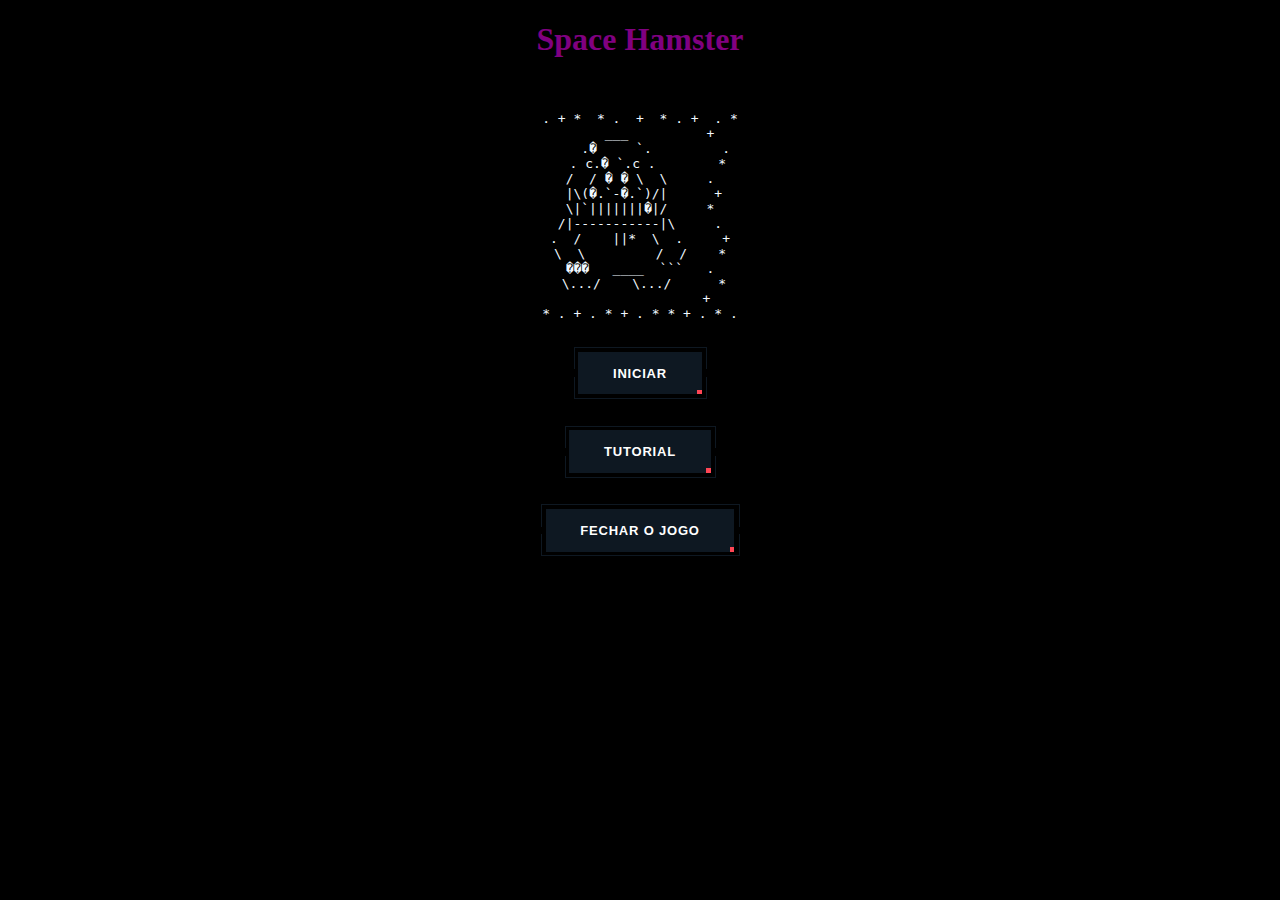
<file: index.html>
<!DOCTYPE html>
<html lang="pt-br">
<head>
    <meta charset="UTF-8">
    <meta http-equiv="X-UA-Compatible" content="IE=edge">
    <meta name="viewport" content="width=device-width, initial-scale=1.0">
    <link rel="stylesheet" href="menu.css">
    <title>Calabreso's Dungeon</title>
</head>
<body class="corpo">
    <center>
    <div class="titulo">
    <h1>Space Hamster</h1>
</div>
<br>
<pre style="color: aliceblue;">. + *  * .  +  * . +  . *
     ___          +
    .�     `.	      .
  . c.� `.c .        *
/  / � � \  \     .
 |\(�.`-�.`)/|      +
 \|`|||||||�|/     * 
/|-----------|\     .
.  /    ||*  \  .     +
\  \         /  /    *
���   ____  ```   .
 \.../    \.../      *
                 +
* . + . * + . * * + . * .</pre>
<br>
<div class="butao">
    <div class="button-borders">
     <button class="primary-button" onclick="abrir()"> INICIAR
        </button>
      </div>
<br>
<br>
<div class="button-borders2">
    <button class="primary-button2" onclick="tutorial()"> TUTORIAL
    </button>
  </div>
<br>
<br>
<div class="button-borders3">
    <button class="primary-button3" onclick="sair()"> FECHAR O JOGO
    </button>
  </div>
</div>
</center>

</body>
</html>
<script src="menu.js"></script>
</file>
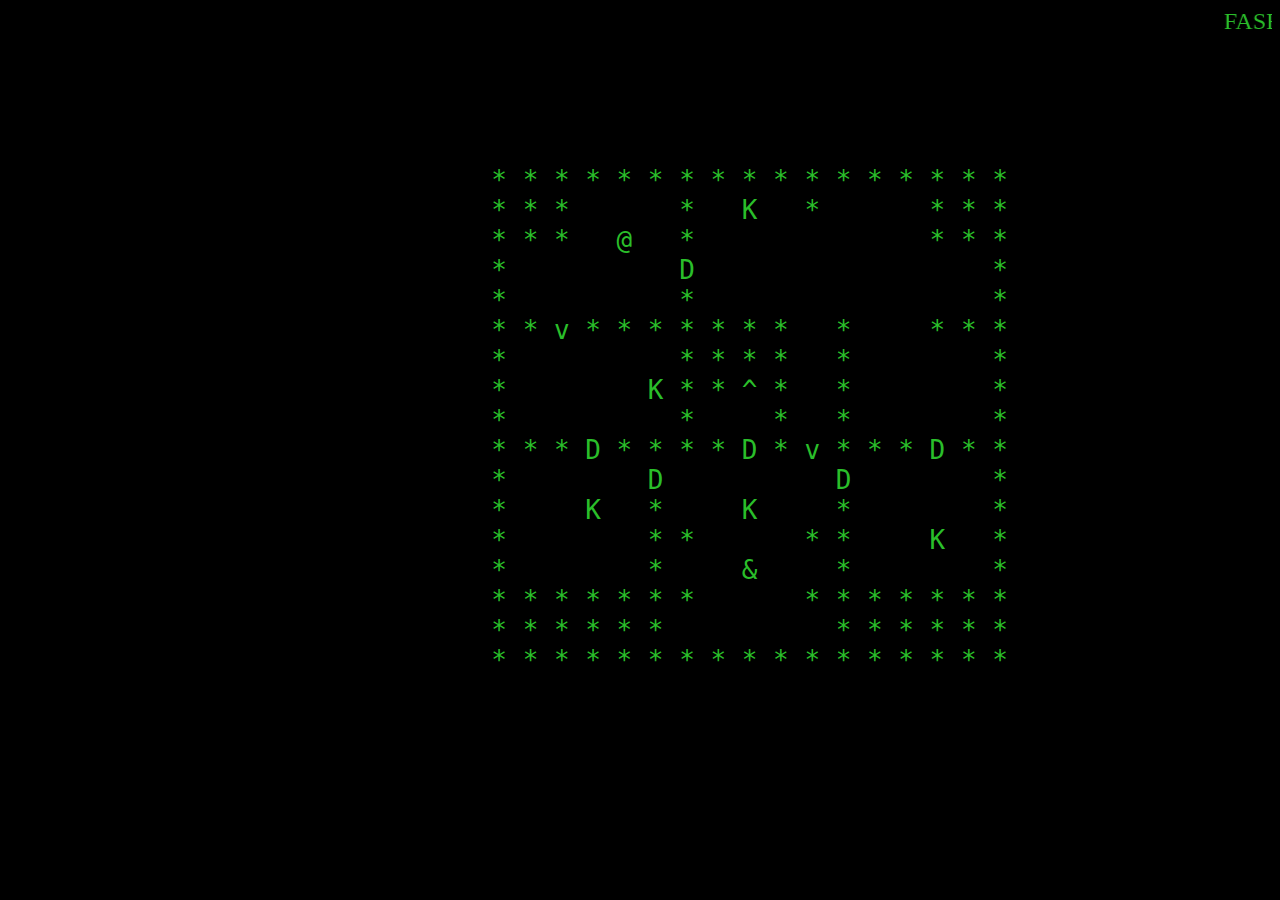
<file: fase-1.html>
<!DOCTYPE html>
<html lang="en">
<head>
    <meta charset="UTF-8">
    <meta http-equiv="X-UA-Compatible" content="IE=edge">
    <meta name="viewport" content="width=device-width, initial-scale=1.0">
    <title>Document</title>
</head>
    <body style="background-color: black;">

        <marquee style="color:rgb(42, 190, 42); font-size: x-large;">FASE 1 | M para retornar ao menu</marquee>
        <div id="caixa1" style="margin-top: 10%; margin-left: 37%;background-color: black; width: 25%;">
        <center>
            <pre id="1" style="font-size: xx-large; color:rgb(42, 190, 42);"></pre>
        </center>
        </div>
        
    </body> 
</html>
<script src="fase-1.js"></script>
</file>
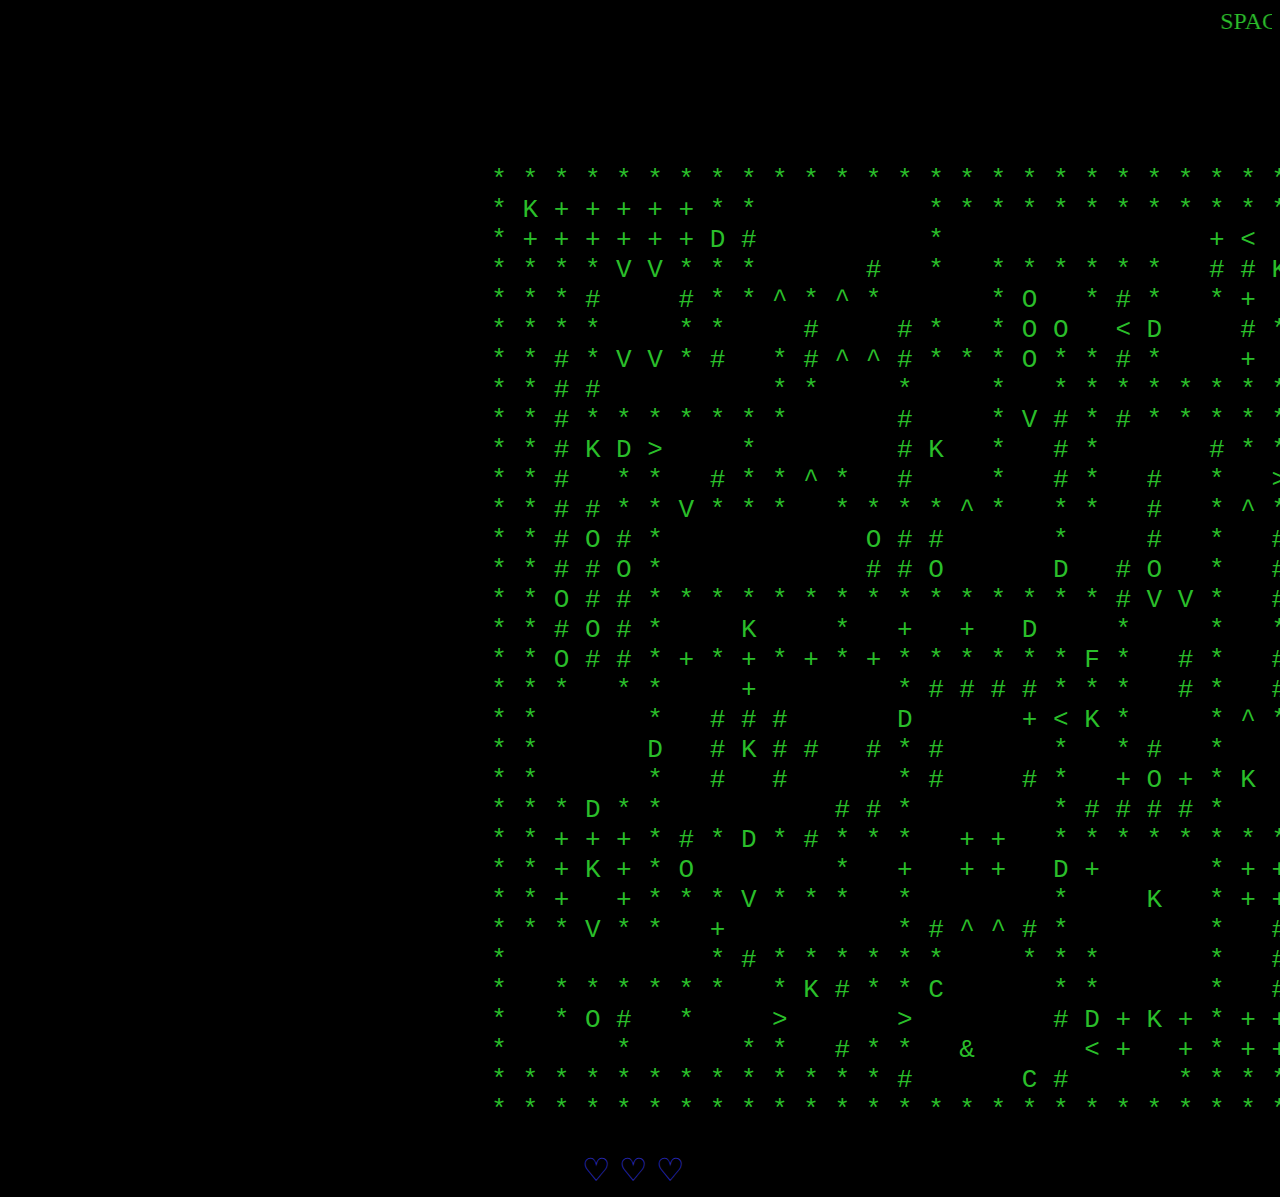
<file: fase-2.html>
<!DOCTYPE html>
<html lang="en">
<head>
    <meta charset="UTF-8">
    <meta http-equiv="X-UA-Compatible" content="IE=edge">
    <meta name="viewport" content="width=device-width, initial-scale=1.0">
    <title>Document</title>
</head>
<body style="background-color: black;">

    <marquee style="color:rgb(42, 190, 42); font-size: x-large;">SPACE HAMSTER | M para retornar ao menu</marquee>
    <div id="caixa1" style="margin-top: 10%; margin-left: 37%;background-color: black; width: 25%;">
    <center>
        <pre id="1" style="font-size: xx-large; color:rgb(42, 190, 42);"></pre>
        <label id="life" style="color: rgb(42, 42, 190); font-size: xx-large;">♡ ♡ ♡</label>
    </center>
    </div>
    
</body>
</html>
<script src="fase-2.js"></script>
</file>
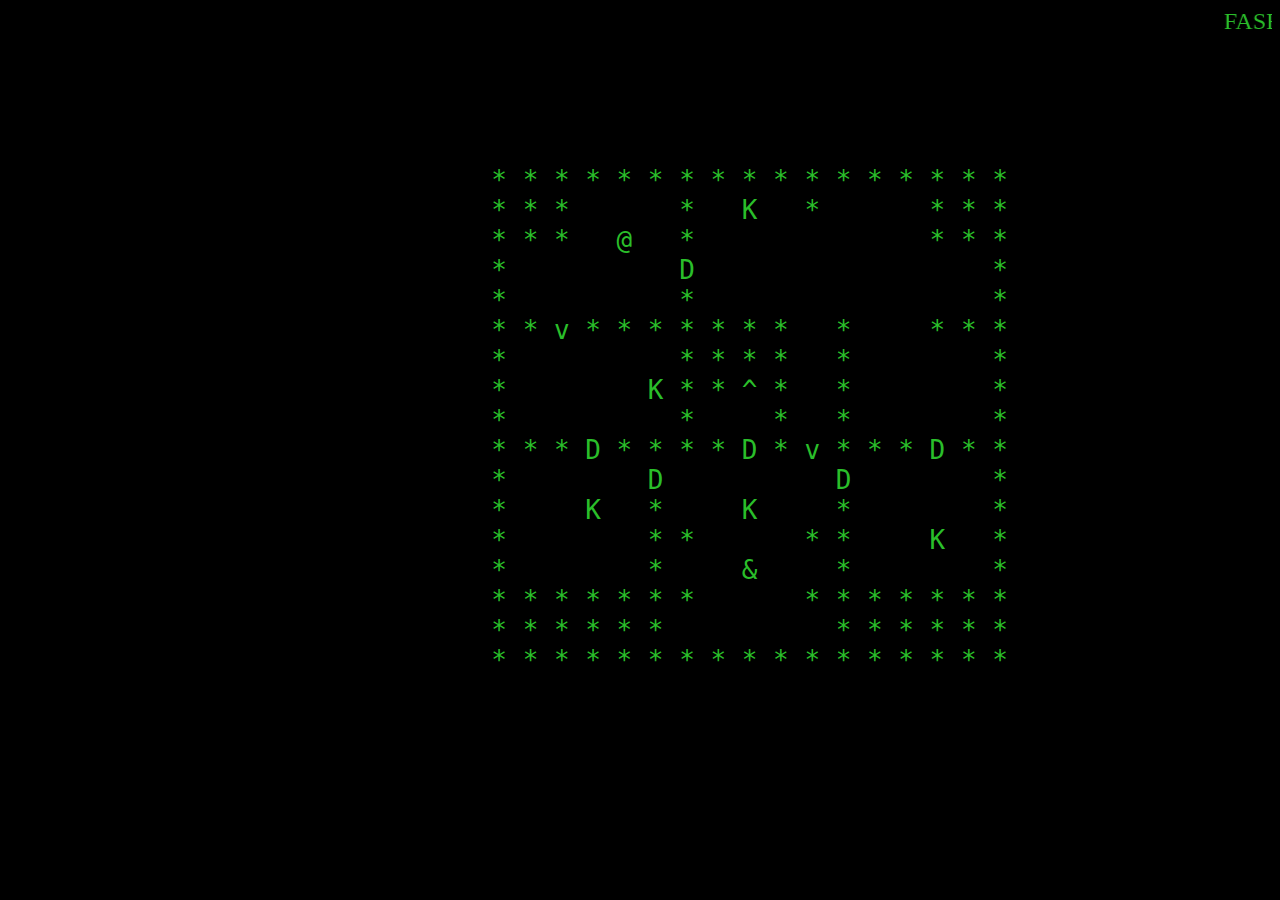
<file: fase1.html>
<!DOCTYPE html>
<html lang="en">
<head>
    <meta charset="UTF-8">
    <meta http-equiv="X-UA-Compatible" content="IE=edge">
    <meta name="viewport" content="width=device-width, initial-scale=1.0">
    <title>Document</title>
</head>
    <body style="background-color: black;">

        <marquee style="color:rgb(42, 190, 42); font-size: x-large;">FASE 1 | M para retornar ao menu</marquee>
        <div id="caixa1" style="margin-top: 10%; margin-left: 37%;background-color: black; width: 25%;">
        <center>
            <pre id="1" style="font-size: xx-large; color:rgb(42, 190, 42);"></pre>
        </center>
        </div>
        
    </body> 
</html>
<script src="fase-1.js"></script>
</file>
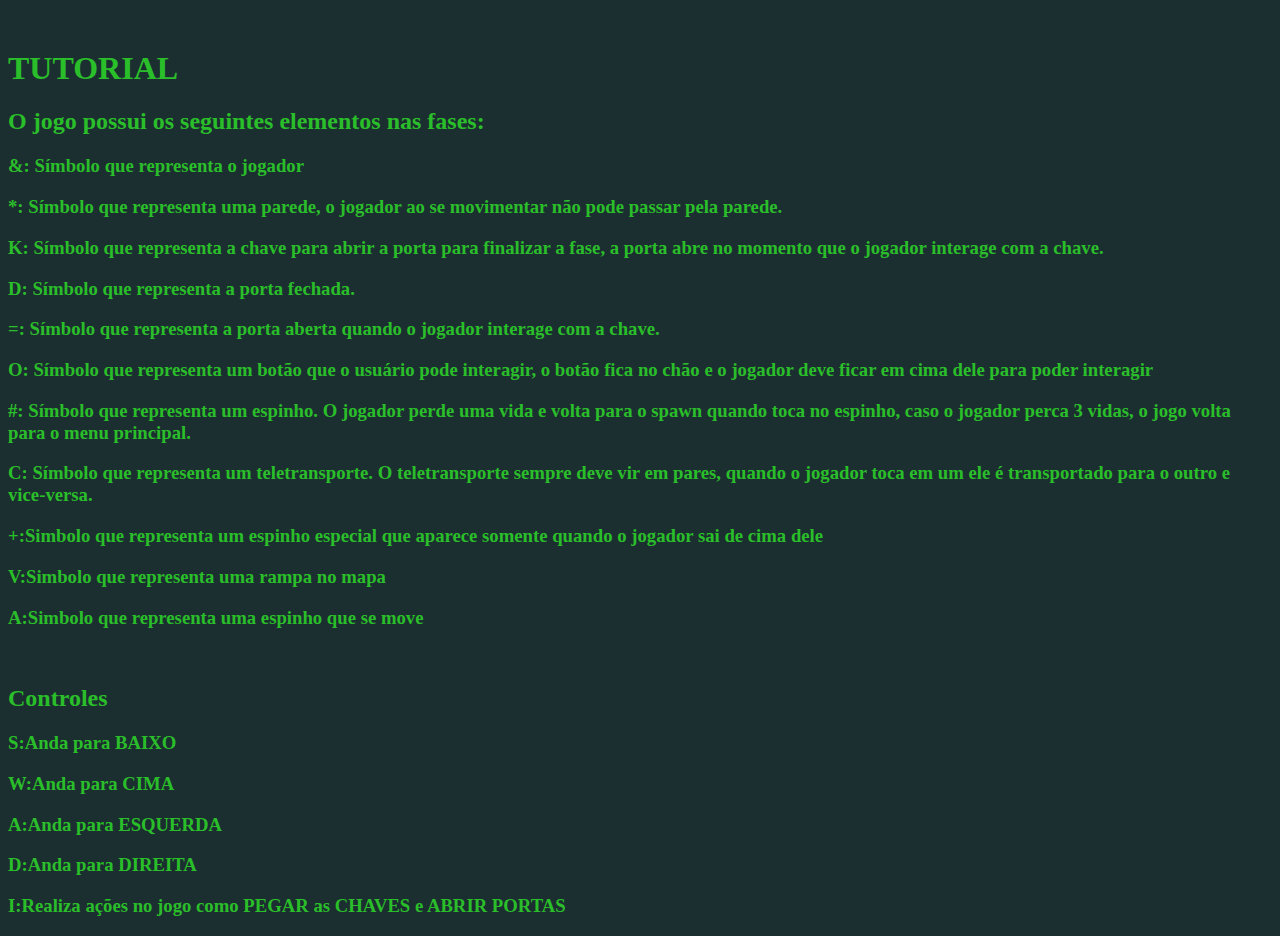
<file: tutorial final.html>
<!DOCTYPE html>
<html lang="en">
<head>
    <meta charset="UTF-8">
    <meta http-equiv="X-UA-Compatible" content="IE=edge">
    <meta name="viewport" content="width=device-width, initial-scale=1.0">
    <title>TUTORIAL</title>
</head>
<body style="background-color: rgb(28, 47, 48);">
<h1 style="margin-top: 50px; color:rgb(42, 190, 42); font-size: largers;">TUTORIAL</h1>
<h2 style="color:rgb(42, 190, 42) ;">O jogo possui os seguintes elementos nas fases:</h2>
<h3 style="color:rgb(42, 190, 42) ;">&: Símbolo que representa o jogador</h3>
<h3 style="color:rgb(42, 190, 42) ;">*: Símbolo que representa uma parede, o jogador ao se movimentar não pode passar pela parede.</h3>
<h3 style="color:rgb(42, 190, 42) ;">K: Símbolo que representa a chave para abrir a porta para finalizar a fase, a porta abre no momento que o jogador interage com a chave.</h3>
<h3 style="color:rgb(42, 190, 42) ;">D: Símbolo que representa a porta fechada.</h3>
<h3 style="color:rgb(42, 190, 42) ;">=: Símbolo que representa a porta aberta quando o jogador interage com a chave.</h3>
<h3 style="color:rgb(42, 190, 42) ;">O: Símbolo que representa um botão que o usuário pode interagir, o botão fica no chão e o jogador deve ficar em cima dele para poder interagir</h3>
<h3 style="color:rgb(42, 190, 42) ;">#: Símbolo que representa um espinho. O jogador perde uma vida e volta para o spawn quando toca no espinho, caso o jogador perca 3 vidas, o jogo volta para o menu principal.</h3>
<h3 style="color:rgb(42, 190, 42) ;">C: Símbolo que representa um teletransporte. O teletransporte sempre deve vir em pares, quando o jogador toca em um ele é transportado para o outro e vice-versa.</h3>
<h3 style="color:rgb(42, 190, 42) ;">+:Simbolo que representa um espinho especial que aparece somente quando o jogador sai de cima dele</h3>
<h3 style="color:rgb(42, 190, 42) ;">V:Simbolo que representa uma rampa no mapa</h3>
<h3 style="color:rgb(42, 190, 42) ;">A:Simbolo que representa uma espinho que se move</h3>

<br>
<h2 style="color:rgb(42, 190, 42) ;">Controles</h2>
<h3 style="color:rgb(42, 190, 42) ;">S:Anda para BAIXO</h3>
<h3 style="color:rgb(42, 190, 42) ;">W:Anda para CIMA</h3>
<h3 style="color:rgb(42, 190, 42) ;">A:Anda para ESQUERDA</h3>
<h3 style="color:rgb(42, 190, 42) ;">D:Anda para DIREITA </h3>
<h3 style="color:rgb(42, 190, 42) ;">I:Realiza ações no jogo como PEGAR as CHAVES e ABRIR PORTAS </h3>
</body>
</html>
</file>
<file: menu.css>
body{
    background-color: black;
}

h1{
    color: purple;
    font-family: cursive;
}



.primary-button {
    font-family: 'Ropa Sans', sans-serif;
       /* font-family: 'Valorant', sans-serif; */
    color: white;
    cursor: pointer;
    font-size: 13px;
    font-weight: bold;
    letter-spacing: 0.05rem;
    border: 1px solid #0E1822;
    padding: 0.8rem 2.1rem;
    background-image: url("data:image/svg+xml,%3Csvg xmlns='http://www.w3.org/2000/svg' viewBox='0 0 531.28 200'%3E%3Cdefs%3E%3Cstyle%3E .shape %7B fill: %23FF4655 /* fill: %230E1822; */ %7D %3C/style%3E%3C/defs%3E%3Cg id='Layer_2' data-name='Layer 2'%3E%3Cg id='Layer_1-2' data-name='Layer 1'%3E%3Cpolygon class='shape' points='415.81 200 0 200 115.47 0 531.28 0 415.81 200' /%3E%3C/g%3E%3C/g%3E%3C/svg%3E%0A");
    background-color: #0E1822;
    background-size: 200%;
    background-position: 200%;
    background-repeat: no-repeat;
    transition: 0.3s ease-in-out;
    transition-property: background-position, border, color;
    position: relative;
    z-index: 1;
   }
   
   .primary-button:hover {
    border: 1px solid #FF4655;
    color: white;
    background-position: 40%;
   }
   
   .primary-button:before {
    content: "";
    position: absolute;
    background-color: #0E1822;
    width: 0.2rem;
    height: 0.2rem;
    top: -1px;
    left: -1px;
    transition: background-color 0.15s ease-in-out;
   }
   
   .primary-button:hover:before {
    background-color: white;
   }
   
   .primary-button:hover:after {
    background-color: white;
   }
   
   .primary-button:after {
    content: "";
    position: absolute;
    background-color: #FF4655;
    width: 0.3rem;
    height: 0.3rem;
    bottom: -1px;
    right: -1px;
    transition: background-color 0.15s ease-in-out;
   }
   
   .button-borders {
    position: relative;
    width: fit-content;
    height: fit-content;
   }
   
   .button-borders:before {
    content: "";
    position: absolute;
    width: calc(100% + 0.5em);
    height: 50%;
    left: -0.3em;
    top: -0.3em;
    border: 1px solid #0E1822;
    border-bottom: 0px;
       /* opacity: 0.3; */
   }
   
   .button-borders:after {
    content: "";
    position: absolute;
    width: calc(100% + 0.5em);
    height: 50%;
    left: -0.3em;
    bottom: -0.3em;
    border: 1px solid #0E1822;
    border-top: 0px;
       /* opacity: 0.3; */
    z-index: 0;
   }
   
   .shape {
    fill: #0E1822;
   }

   .primary-button2 {
    font-family: 'Ropa Sans', sans-serif;
       /* font-family: 'Valorant', sans-serif; */
    color: white;
    cursor: pointer;
    font-size: 13px;
    font-weight: bold;
    letter-spacing: 0.05rem;
    border: 1px solid #0E1822;
    padding: 0.8rem 2.1rem;
    background-image: url("data:image/svg+xml,%3Csvg xmlns='http://www.w3.org/2000/svg' viewBox='0 0 531.28 200'%3E%3Cdefs%3E%3Cstyle%3E .shape %7B fill: %23FF4655 /* fill: %230E1822; */ %7D %3C/style%3E%3C/defs%3E%3Cg id='Layer_2' data-name='Layer 2'%3E%3Cg id='Layer_1-2' data-name='Layer 1'%3E%3Cpolygon class='shape' points='415.81 200 0 200 115.47 0 531.28 0 415.81 200' /%3E%3C/g%3E%3C/g%3E%3C/svg%3E%0A");
    background-color: #0E1822;
    background-size: 200%;
    background-position: 200%;
    background-repeat: no-repeat;
    transition: 0.3s ease-in-out;
    transition-property: background-position, border, color;
    position: relative;
    z-index: 1;
   }
   
   .primary-button2:hover {
    border: 1px solid #FF4655;
    color: white;
    background-position: 40%;
   }
   
   .primary-button2:before {
    content: "";
    position: absolute;
    background-color: #0E1822;
    width: 0.2rem;
    height: 0.2rem;
    top: -1px;
    left: -1px;
    transition: background-color 0.15s ease-in-out;
   }
   
   .primary-button2:hover:before {
    background-color: white;
   }
   
   .primary-button2:hover:after {
    background-color: white;
   }
   
   .primary-button2:after {
    content: "";
    position: absolute;
    background-color: #FF4655;
    width: 0.3rem;
    height: 0.3rem;
    bottom: -1px;
    right: -1px;
    transition: background-color 0.15s ease-in-out;
   }
   
   .button-borders2 {
    position: relative;
    width: fit-content;
    height: fit-content;
   }
   
   .button-borders2:before {
    content: "";
    position: absolute;
    width: calc(100% + 0.5em);
    height: 50%;
    left: -0.3em;
    top: -0.3em;
    border: 1px solid #0E1822;
    border-bottom: 0px;
       /* opacity: 0.3; */
   }
   
   .button-borders2:after {
    content: "";
    position: absolute;
    width: calc(100% + 0.5em);
    height: 50%;
    left: -0.3em;
    bottom: -0.3em;
    border: 1px solid #0E1822;
    border-top: 0px;
       /* opacity: 0.3; */
    z-index: 0;
   }
   
   .shape {
    fill: #0E1822;
   }

   .primary-button3 {
    font-family: 'Ropa Sans', sans-serif;
       /* font-family: 'Valorant', sans-serif; */
    color: white;
    cursor: pointer;
    font-size: 13px;
    font-weight: bold;
    letter-spacing: 0.05rem;
    border: 1px solid #0E1822;
    padding: 0.8rem 2.1rem;
    background-image: url("data:image/svg+xml,%3Csvg xmlns='http://www.w3.org/2000/svg' viewBox='0 0 531.28 200'%3E%3Cdefs%3E%3Cstyle%3E .shape %7B fill: %23FF4655 /* fill: %230E1822; */ %7D %3C/style%3E%3C/defs%3E%3Cg id='Layer_2' data-name='Layer 2'%3E%3Cg id='Layer_1-2' data-name='Layer 1'%3E%3Cpolygon class='shape' points='415.81 200 0 200 115.47 0 531.28 0 415.81 200' /%3E%3C/g%3E%3C/g%3E%3C/svg%3E%0A");
    background-color: #0E1822;
    background-size: 200%;
    background-position: 200%;
    background-repeat: no-repeat;
    transition: 0.3s ease-in-out;
    transition-property: background-position, border, color;
    position: relative;
    z-index: 1;
   }
   
   .primary-button3:hover {
    border: 1px solid #FF4655;
    color: white;
    background-position: 40%;
   }
   
   .primary-button3:before {
    content: "";
    position: absolute;
    background-color: #0E1822;
    width: 0.2rem;
    height: 0.2rem;
    top: -1px;
    left: -1px;
    transition: background-color 0.15s ease-in-out;
   }
   
   .primary-button3:hover:before {
    background-color: white;
   }
   
   .primary-button3:hover:after {
    background-color: white;
   }
   
   .primary-button3:after {
    content: "";
    position: absolute;
    background-color: #FF4655;
    width: 0.3rem;
    height: 0.3rem;
    bottom: -1px;
    right: -1px;
    transition: background-color 0.15s ease-in-out;
   }
   
   .button-borders3 {
    position: relative;
    width: fit-content;
    height: fit-content;
   }
   
   .button-borders3:before {
    content: "";
    position: absolute;
    width: calc(100% + 0.5em);
    height: 50%;
    left: -0.3em;
    top: -0.3em;
    border: 1px solid #0E1822;
    border-bottom: 0px;
       /* opacity: 0.3; */
   }
   
   .button-borders3:after {
    content: "";
    position: absolute;
    width: calc(100% + 0.5em);
    height: 50%;
    left: -0.3em;
    bottom: -0.3em;
    border: 1px solid #0E1822;
    border-top: 0px;
       /* opacity: 0.3; */
    z-index: 0;
   }
   
   .shape {
    fill: #0E1822;
   }
</file>
